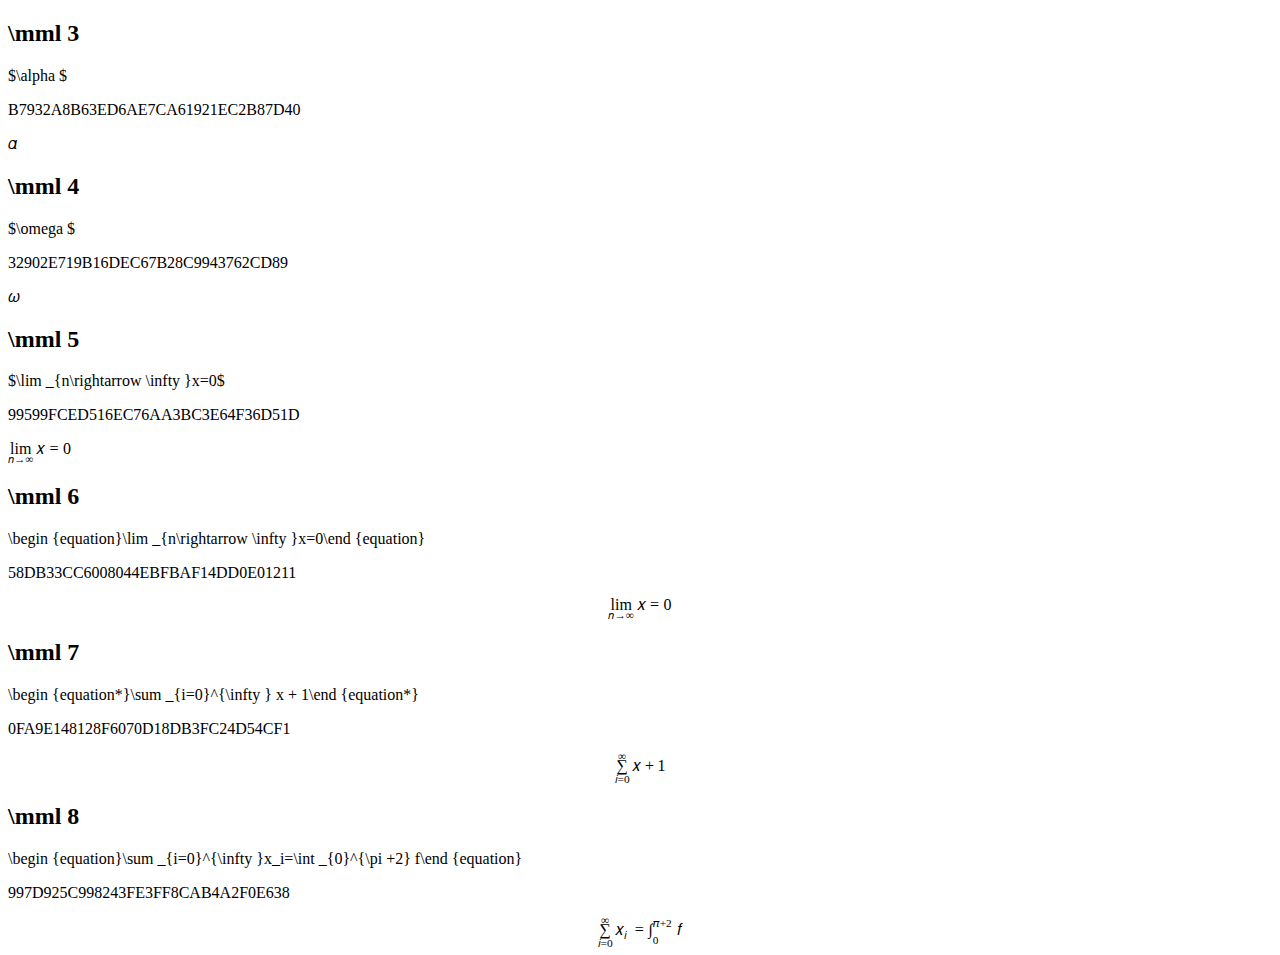
<file: acmart-primary/samples/sample-acmsmall-tagged-luamml-mathml.html>
<!DOCTYPE html>
<html xmlns="http://www.w3.org/1999/xhtml">

<div>
<h2>\mml 3</h2>
<p>$\alpha $</p>
<p>B7932A8B63ED6AE7CA61921EC2B87D40</p>

<math xmlns="http://www.w3.org/1998/Math/MathML">
 <mi>𝛼</mi>
</math>
</div>

<div>
<h2>\mml 4</h2>
<p>$\omega $</p>
<p>32902E719B16DEC67B28C9943762CD89</p>

<math xmlns="http://www.w3.org/1998/Math/MathML">
 <mi>𝜔</mi>
</math>
</div>

<div>
<h2>\mml 5</h2>
<p>$\lim _{n\rightarrow \infty }x=0$</p>
<p>99599FCED516EC76AA3BC3E64F36D51D</p>

<math xmlns="http://www.w3.org/1998/Math/MathML">
 <munder>
 <mi mathvariant="normal">
 lim
 </mi>
 <mrow>
 <mi>𝑛</mi>
 <mo lspace="0" rspace="0" stretchy="false">→</mo>
 <mi mathvariant="normal">∞</mi>
 </mrow>
 </munder>
 <mspace width="0.167em"/>
 <mi>𝑥</mi>
 <mo lspace="0.278em" rspace="0.278em">=</mo>
 <mn>0</mn>
</math>
</div>

<div>
<h2>\mml 6</h2>
<p>\begin {equation}\lim _{n\rightarrow \infty }x=0\end {equation}</p>
<p>58DB33CC6008044EBFBAF14DD0E01211</p>

<math display="block" xmlns="http://www.w3.org/1998/Math/MathML">
 <mpadded depth="0" height="0">
 <mtext/>
 </mpadded>
 <mrow/>
 <munder>
 <mi mathvariant="normal">
 lim
 </mi>
 <mrow>
 <mi>𝑛</mi>
 <mo lspace="0" rspace="0" stretchy="false">→</mo>
 <mi mathvariant="normal">∞</mi>
 </mrow>
 </munder>
 <mspace width="0.167em"/>
 <mi>𝑥</mi>
 <mo lspace="0.278em" rspace="0.278em">=</mo>
 <mn>0</mn>
</math>
</div>

<div>
<h2>\mml 7</h2>
<p>\begin {equation*}\sum _{i=0}^{\infty } x + 1\end {equation*}</p>
<p>0FA9E148128F6070D18DB3FC24D54CF1</p>

<math display="block" xmlns="http://www.w3.org/1998/Math/MathML">
 <munderover>
 <mo lspace="0" movablelimits="true" rspace="0.167em">∑</mo>
 <mrow>
 <mi>𝑖</mi>
 <mo lspace="0" rspace="0">=</mo>
 <mn>0</mn>
 </mrow>
 <mi mathvariant="normal">∞</mi>
 </munderover>
 <mi>𝑥</mi>
 <mo lspace="0.222em" rspace="0.222em">+</mo>
 <mn>1</mn>
</math>
</div>

<div>
<h2>\mml 8</h2>
<p>\begin {equation}\sum _{i=0}^{\infty }x_i=\int _{0}^{\pi +2} f\end {equation}</p>
<p>997D925C998243FE3FF8CAB4A2F0E638</p>

<math display="block" xmlns="http://www.w3.org/1998/Math/MathML">
 <mpadded depth="0" height="0">
 <mtext/>
 </mpadded>
 <mrow/>
 <munderover>
 <mo lspace="0" movablelimits="true" rspace="0.167em">∑</mo>
 <mrow>
 <mi>𝑖</mi>
 <mo lspace="0" rspace="0">=</mo>
 <mn>0</mn>
 </mrow>
 <mi mathvariant="normal">∞</mi>
 </munderover>
 <msub>
 <mi>𝑥</mi>
 <mi>𝑖</mi>
 </msub>
 <mo lspace="0.278em" rspace="0">=</mo>
 <msubsup>
 <mo lspace="0.278em" rspace="0.167em">∫</mo>
 <mn>0</mn>
 <mrow>
 <mi>𝜋</mi>
 <mo lspace="0" rspace="0">+</mo>
 <mn>2</mn>
 </mrow>
 </msubsup>
 <mi>𝑓</mi>
</math>
</div>

</html>
</file>
